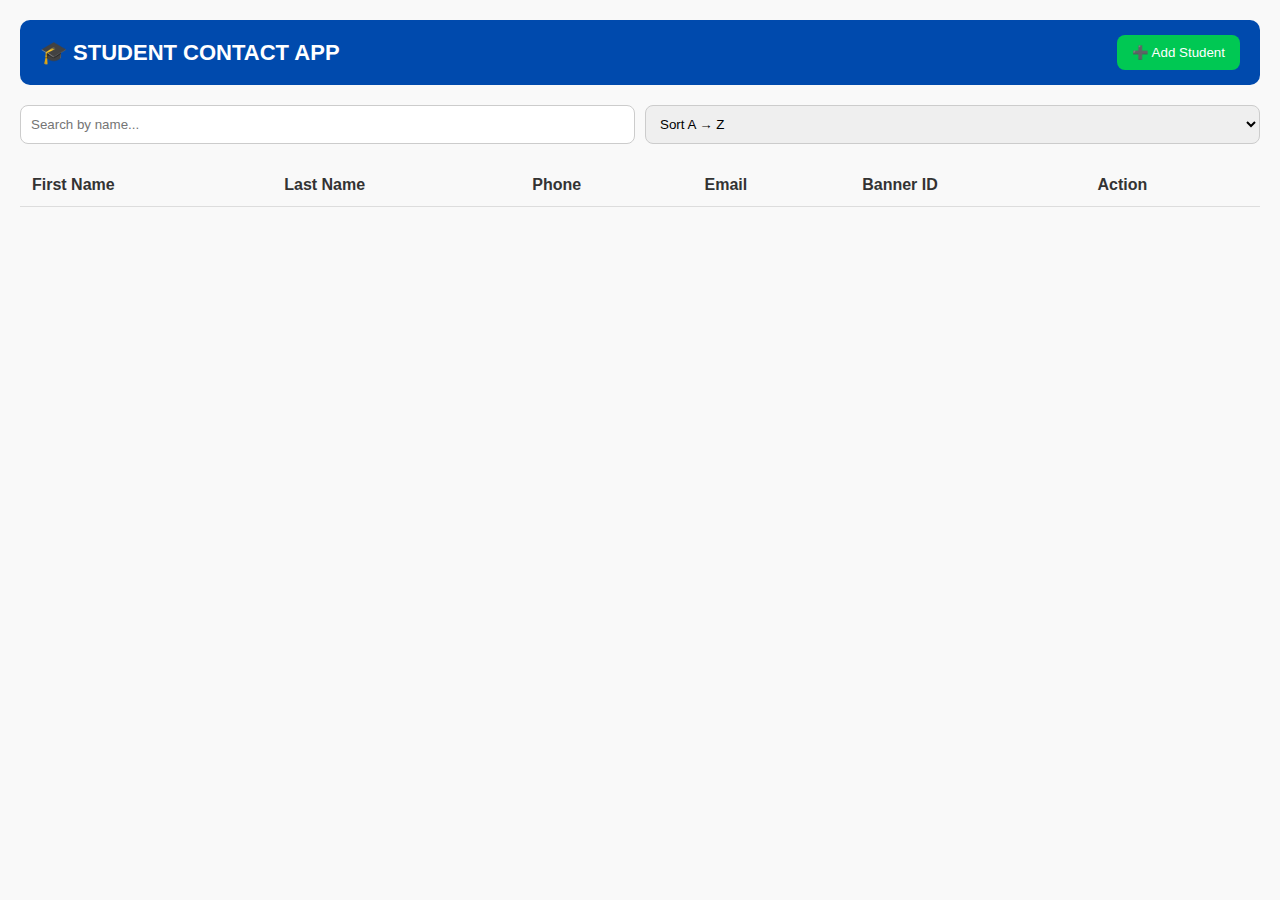
<file: index.html>
<!DOCTYPE html>
<html lang="en">
<head>
  <meta charset="UTF-8">
  <meta name="viewport" content="width=device-width, initial-scale=1.0">
  <title>Student App - List</title>
  <link rel="stylesheet" href="style.css">
</head>
<body>
  <div class="nav">
    <h1>🎓 STUDENT CONTACT APP</h1>
    <button onclick="window.location.href='form.html'">➕ Add Student</button>
  </div>

  <div class="search-sort">
    <input type="text" id="search" placeholder="Search by name..." onkeyup="searchStudent()">
    <select id="sort" onchange="sortStudents()">
      <option value="asc">Sort A → Z</option>
      <option value="desc">Sort Z → A</option>
    </select>
  </div>

  <div class="table-container">
    <table id="studentTable">
      <thead>
        <tr>
          <th>First Name</th>
          <th>Last Name</th>
          <th>Phone</th>
          <th>Email</th>
          <th>Banner ID</th>
          <th>Action</th>
        </tr>
      </thead>
      <tbody></tbody>
    </table>
  </div>

  <script src="script.js"></script>
</body>
</html>
</file>
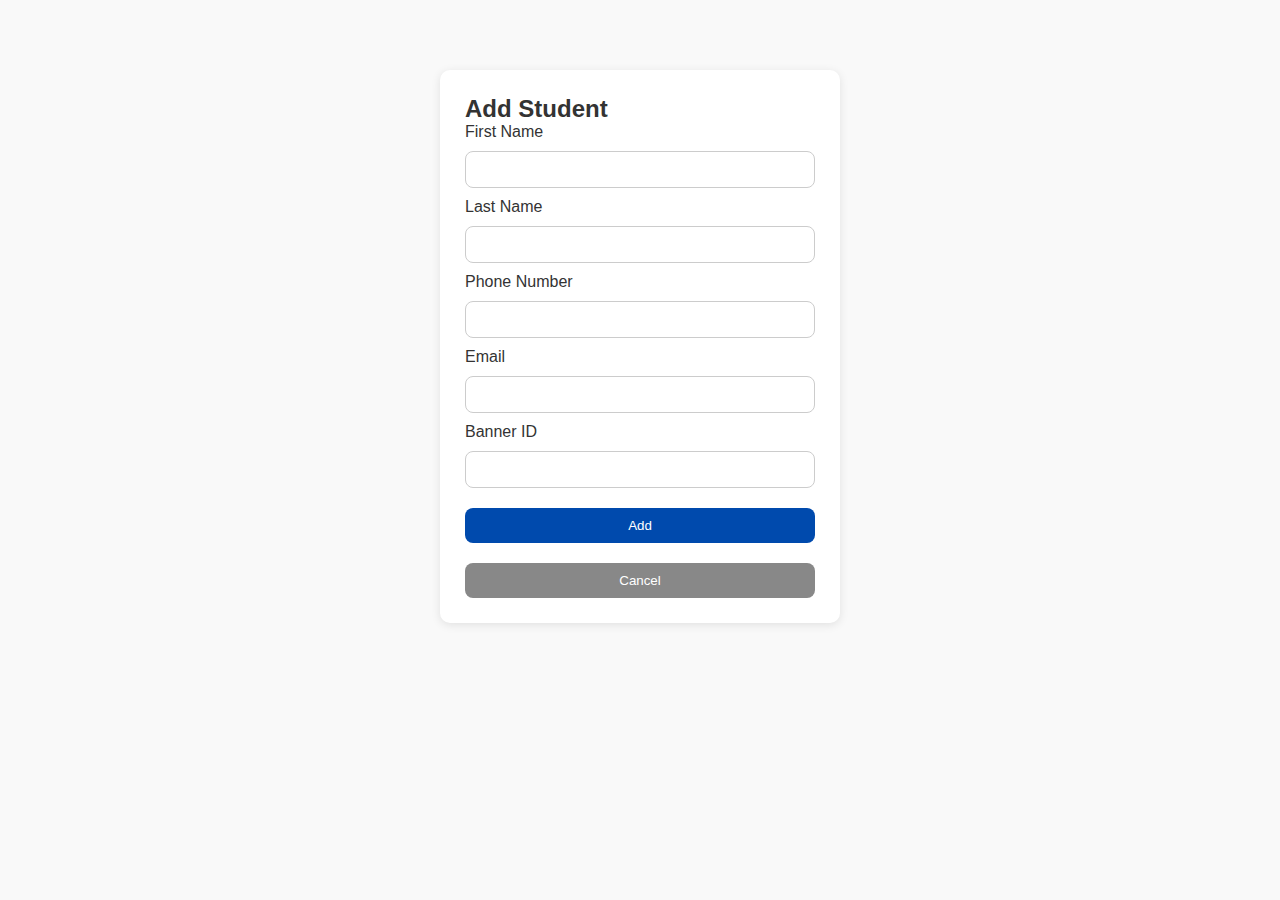
<file: form.html>
<!DOCTYPE html>
<html lang="en">
<head>
  <meta charset="UTF-8">
  <meta name="viewport" content="width=device-width, initial-scale=1.0">
  <title>Add Student</title>
  <link rel="stylesheet" href="style.css">
</head>
<body>
  <div class="form-container">
    <h2 id="formTitle">Add Student</h2>
    <form id="studentForm" onsubmit="saveStudent(event)">
      <label>First Name</label>
      <input type="text" id="firstName" required>

      <label>Last Name</label>
      <input type="text" id="lastName" required>

      <label>Phone Number</label>
      <input type="text" id="phone" required>

      <label>Email</label>
      <input type="email" id="email" required>

      <label>Banner ID</label>
      <input type="text" id="bannerID" required>

      <button type="submit">Add</button>
      <button type="button" onclick="cancel()">Cancel</button>
    </form>
  </div>

  <script src="script.js"></script>
</body>
</html>
</file>
<file: style.css>
* {
  margin: 0;
  padding: 0;
  box-sizing: border-box;
  font-family: "Poppins", sans-serif;
}

body {
  background: #f9f9f9;
  color: #333;
  padding: 20px;
}

.nav {
  display: flex;
  justify-content: space-between;
  align-items: center;
  background: #004aad;
  color: white;
  padding: 15px 20px;
  border-radius: 10px;
}

.nav h1 {
  font-size: 22px;
}

.nav button {
  background: #00c853;
  color: white;
  border: none;
  padding: 10px 15px;
  border-radius: 8px;
  cursor: pointer;
}

.search-sort {
  display: flex;
  justify-content: space-between;
  margin: 20px 0;
  gap: 10px;
}

.search-sort input, .search-sort select {
  flex: 1;
  padding: 10px;
  border-radius: 8px;
  border: 1px solid #ccc;
}

.table-container {
  overflow-x: auto;
}

table {
  width: 100%;
  border-collapse: collapse;
}

th, td {
  text-align: left;
  padding: 12px;
  border-bottom: 1px solid #ddd;
}

tr:hover {
  background: #f1f1f1;
}

button.edit {
  background: #2196f3;
  color: white;
  border: none;
  padding: 5px 10px;
  border-radius: 5px;
}

button.delete {
  background: #e53935;
  color: white;
  border: none;
  padding: 5px 10px;
  border-radius: 5px;
}

.form-container {
  max-width: 400px;
  margin: 50px auto;
  background: white;
  padding: 25px;
  border-radius: 10px;
  box-shadow: 0 2px 10px rgba(0,0,0,0.1);
}

form {
  display: flex;
  flex-direction: column;
  gap: 10px;
}

form input {
  padding: 10px;
  border: 1px solid #ccc;
  border-radius: 8px;
}

form button {
  margin-top: 10px;
  padding: 10px;
  border: none;
  border-radius: 8px;
  cursor: pointer;
}

form button[type="submit"] {
  background: #004aad;
  color: white;
}

form button[type="button"] {
  background: #888;
  color: white;
}

/* Responsive design */
@media (max-width: 600px) {
  .search-sort {
    flex-direction: column;
  }

  .nav {
    flex-direction: column;
    text-align: center;
    gap: 10px;
  }
}
</file>
